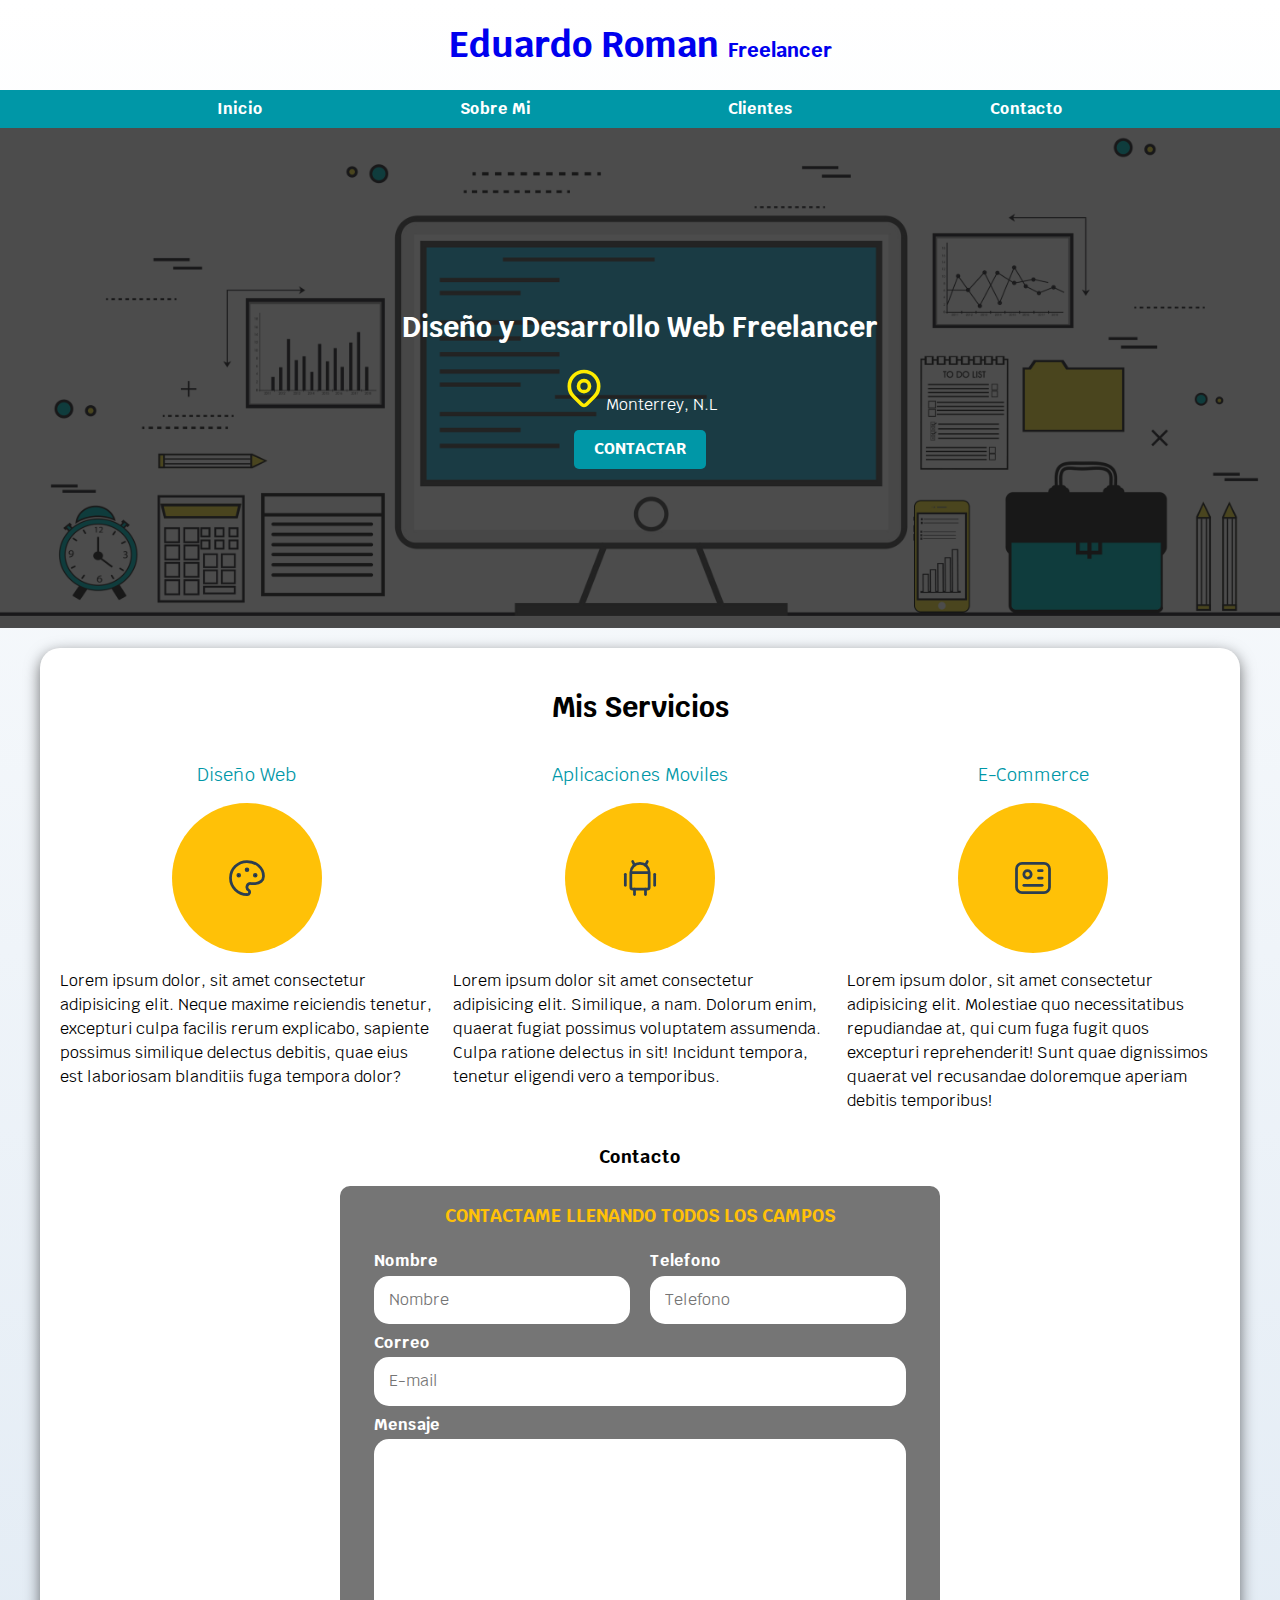
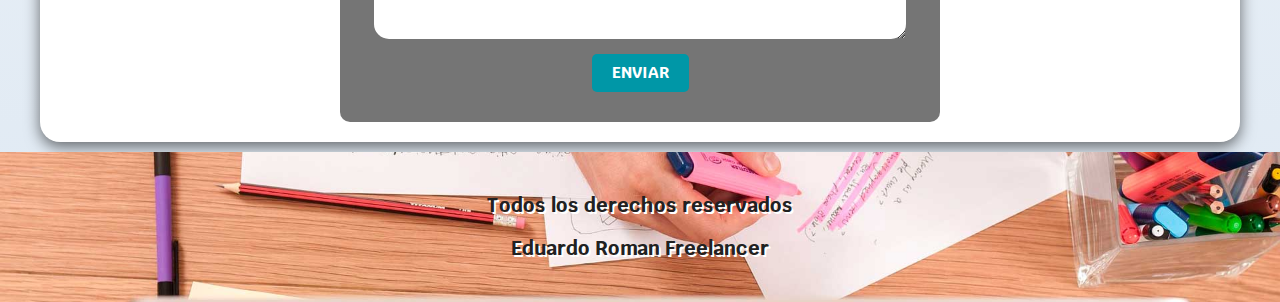
<file: index.html>
<!DOCTYPE html>
<html lang="en">
<head>
    <meta charset="UTF-8">
    <meta http-equiv="X-UA-Compatible" content="IE=edge">
    <meta name="viewport" content="width=device-width, initial-scale=1.0">
    <title>Diseñador Freelancer</title>
    <link rel="stylesheet" href="css/normalize.css"> <!-- PRIMERO VA NORMALIZE, LUEGO LAS FONTS Y AL ULTIMO LA CSS STYLE SHEET -->
    <link rel="preconnect" href="https://fonts.googleapis.com">
    <link rel="preconnect" href="https://fonts.gstatic.com" crossorigin>
    <link href="https://fonts.googleapis.com/css2?family=Krub:wght@400;700&display=swap" rel="stylesheet">
    <link rel="stylesheet" href="css/style.css">
</head>
<body>
    <header>
        <a href="index.html">
            <h1 class="titulo">Eduardo Roman <span class="freelancer">Freelancer</span></h1> <!-- los h1 no se deben repetir por pagina, los demas h's si -->
        </a>
    </header>

    <div class="nav-bg">
        <nav class="navegacion-principal contenedor">
            <a href="">Inicio</a> <!-- a singifica ANCHOR -->
            <a href="sobreMi.html">Sobre Mi</a>
            <a href="#">Clientes</a><!-- se pone un gato para simular que se tiene un archivo pero pues aun no se tiene -->
            <a href="">Contacto</a>
        </nav>
    </div>

    <section class="hero"> <!-- como saber si usaremos section, si el contenido siguiente tiene un heading(h) tiene que llevar section, a no ser que si se trata del contenido principal pues seria MAIN o el header  -->
            <div class="contenido-hero">
                <h2>Diseño y Desarrollo Web Freelancer</h2>
                    <div class="ubicacion">
                        <svg xmlns="http://www.w3.org/2000/svg" class="icon icon-tabler icon-tabler-map-pin" width="44" height="44" viewBox="0 0 24 24" stroke-width="2" stroke="#ffec00" fill="none" stroke-linecap="round" stroke-linejoin="round">
                            <path stroke="none" d="M0 0h24v24H0z" fill="none"/>
                            <circle cx="12" cy="11" r="3" />
                            <path d="M17.657 16.657l-4.243 4.243a2 2 0 0 1 -2.827 0l-4.244 -4.243a8 8 0 1 1 11.314 0z" />
                          </svg>
                        
                        <p>Monterrey, N.L</p>
                    </div> 
                <a class="boton" href="#">Contactar</a>
            </div>
    </section>

    <main class="contenedor sombra">
            <h2>Mis Servicios</h2>

            <div class="servicios">
                <section class="servicio">
                    <h3>Diseño Web</h3>
                    <div class="iconos">
                        <svg xmlns="http://www.w3.org/2000/svg" class="icon icon-tabler icon-tabler-palette" width="44" height="44" viewBox="0 0 24 24" stroke-width="1.5" stroke="#2c3e50" fill="none" stroke-linecap="round" stroke-linejoin="round">
                            <path stroke="none" d="M0 0h24v24H0z" fill="none"/>
                            <path d="M12 21a9 9 0 1 1 0 -18a9 8 0 0 1 9 8a4.5 4 0 0 1 -4.5 4h-2.5a2 2 0 0 0 -1 3.75a1.3 1.3 0 0 1 -1 2.25" />
                            <circle cx="7.5" cy="10.5" r=".5" fill="currentColor" />
                            <circle cx="12" cy="7.5" r=".5" fill="currentColor" />
                            <circle cx="16.5" cy="10.5" r=".5" fill="currentColor" />
                        </svg>
                    </div>
                    <p>Lorem ipsum dolor, sit amet consectetur adipisicing elit. Neque maxime reiciendis tenetur, excepturi culpa facilis rerum explicabo, sapiente possimus similique delectus debitis, quae eius est laboriosam blanditiis fuga tempora dolor?</p>
                </section>
                
                <section class="servicio">
                    <h3>Aplicaciones Moviles</h3>

                    <div class="iconos">
                        <svg xmlns="http://www.w3.org/2000/svg" class="icon icon-tabler icon-tabler-brand-android" width="44" height="44" viewBox="0 0 24 24" stroke-width="1.5" stroke="#2c3e50" fill="none" stroke-linecap="round" stroke-linejoin="round">
                            <path stroke="none" d="M0 0h24v24H0z" fill="none"/>
                            <line x1="4" y1="10" x2="4" y2="16" />
                            <line x1="20" y1="10" x2="20" y2="16" />
                            <path d="M7 9h10v8a1 1 0 0 1 -1 1h-8a1 1 0 0 1 -1 -1v-8a5 5 0 0 1 10 0" />
                            <line x1="8" y1="3" x2="9" y2="5" />
                            <line x1="16" y1="3" x2="15" y2="5" />
                            <line x1="9" y1="18" x2="9" y2="21" />
                            <line x1="15" y1="18" x2="15" y2="21" />
                        </svg>
                    </div>
                    <p>Lorem ipsum dolor sit amet consectetur adipisicing elit. Similique, a nam. Dolorum enim, quaerat fugiat possimus voluptatem assumenda. Culpa ratione delectus in sit! Incidunt tempora, tenetur eligendi vero a temporibus.</p>
                </section>
                
                <section class="servicio">
                    <h3>E-Commerce</h3>

                    <div class="iconos">
                        <svg xmlns="http://www.w3.org/2000/svg" class="icon icon-tabler icon-tabler-id" width="44" height="44" viewBox="0 0 24 24" stroke-width="1.5" stroke="#2c3e50" fill="none" stroke-linecap="round" stroke-linejoin="round">
                            <path stroke="none" d="M0 0h24v24H0z" fill="none"/>
                            <rect x="3" y="4" width="18" height="16" rx="3" />
                            <circle cx="9" cy="10" r="2" />
                            <line x1="15" y1="8" x2="17" y2="8" />
                            <line x1="15" y1="12" x2="17" y2="12" />
                            <line x1="7" y1="16" x2="17" y2="16" />
                        </svg>
                    </div>

                    <p>Lorem ipsum dolor, sit amet consectetur adipisicing elit. Molestiae quo necessitatibus repudiandae at, qui cum fuga fugit quos excepturi reprehenderit! Sunt quae dignissimos quaerat vel recusandae doloremque aperiam debitis temporibus!</p>
                </section>
            
            </div>

        <section>
            <h3>Contacto</h3>

            <form action="" class="formulario">
                <fieldset>
                    <legend>Contactame llenando todos los campos</legend>

                    <div class="contenedor-campos">
                        <div class="campo">
                            <label for="">Nombre</label>
                            <input class="input-text" type="text" placeholder="Nombre">
                        </div>
    
                        <div class="campo">
                            <label for="">Telefono</label>
                            <input class="input-text" type="tel" placeholder="Telefono" name="" id="">
                        </div>
    
                        <div class="campo">
                            <label for="">Correo</label>
                            <input class="input-text" type="email" placeholder="E-mail" name="" id="">
                        </div>
    
                        <div class="campo">
                            <label for="">Mensaje</label>
                            <textarea class="input-text" name="" id="" cols="30" rows="10"></textarea> <!-- para mensaje se usa mejor el textarea -->
                        </div>
                        
                    </div>

                    <div class="enviar">
                        <input class="enviar-boton boton" type="submit" value="Enviar"> <!-- lo que va dentro del value es lo que se muestra, tambien pudimos usar un button -->
                    </div>
                </fieldset>
            </form>
        </section>
    </main>
    <footer class="footer">
            <p class="footer-texto">Todos los derechos reservados</p>
            <p class="footer-texto">Eduardo Roman Freelancer</p>
    </footer>
</body>
</html>
</file>
<file: css/style.css>
:root{
    --blanco: #FFFFFF;
    --oscuro: #212121;
    --primario: #FFC107;
    --secundario: #0097A7;
    --gris: #757575;
    --grisClaro: #DFE9F3;
}

html{
    font-size: 62.5%;
    box-sizing: border-box; /* Paul Irish */
    scroll-snap-type: y mandatory;
}
                /* estas 2 lineas nos ayudan a convertir los PX a REM 1.6rem=16px(los rem son responsive) (el font size: 62,5 y font size 16px) */


.servicios,
.navegacion-principal, /* en HTML ponemos scroll snap type y que sea Y mandatory, que vaya en Y, y APARTE este codigo para que cada que demos scroll se detenga en estas secciones */
.formulario,
.footer{
    scroll-snap-align: center;
    scroll-snap-stop: always;      
}

body{
    font-size: 1.6rem;
    font-family: 'Krub', sans-serif; /* el style de la fuente va en el body para que lo aplique en todo el proyecto */
    background-image: linear-gradient(to top, var(--grisClaro) 0%, var(--blanco) 100%); /* primero va hacia donde va, luego el primer color y luego el segundo */
}

*, *:before, *:after {
    box-sizing: inherit; /* Paul Irish */
  }

.contenedor{
    max-width: 120rem; /* NECESARIO QUE SEA MAX-WIDTH para que se vea responsive bien en el celular */
    margin: 0 auto;
}

a{
    text-decoration: none;
}

.boton{
    text-decoration: none;
    text-transform: uppercase;
    color: var(--blanco);
    background-color: var(--secundario);
    font-weight: 700;
    padding: 1rem 2rem;
    border-radius: .5rem;
    width: 90%;
    text-align: center;
    border: none;
}

@media (min-width: 768px) { 
    .boton{
        width: auto; /* esto para regresarlo a lo que debe ocupar el boton */
    }
}

.boton:hover{
    cursor: pointer;
}

.sombra{
    box-shadow: 0px 5px 15px 0px rgba(0,0,0,0.56);
    background-color: var(--blanco);
    padding: 2rem;
    margin-top: 2rem;
    border-radius: 2rem;
}

h1{
    font-size: 3.8rem;
}

h2{
    font-size: 2.8rem;
}

h3{
    font-size: 1.8rem;
}

h1, h2, h3{
    text-align: center;
}

.no-margin{
    margin: 0;
}

/* Titulo */

@media (min-width: 768px) { 
    .titulo{
        font-size: 3.6rem;
    }
}

.titulo span{
    font-size: 2rem;
}

/* Navegacion */

.nav-bg{
    background-color: var(--secundario);
}

.navegacion-principal{
    display: flex;
    flex-direction: column;
    align-items: center;
}

@media (min-width: 768px) { 
    .navegacion-principal{
        flex-direction: row;
        justify-content: space-evenly;
    }
}

.navegacion-principal a{
    color: var(--blanco);
    text-decoration: none;
    padding: 1rem 2rem; /* este padding tambien nos ayuda para el hover y que se muestre todo el recuadro amarillo */
    font-weight: 700;
}

.navegacion-principal a:hover{
    background-color: var(--primario);
    color: var(--oscuro);

}

/* Hero */
.hero{
    background-image: url(../Img/heronew.jpg);
    background-repeat: no-repeat;
    background-size: cover;
    background-position: center center;
    height: 50rem;
    position: relative; /* para usar el absolute primero le damos al padre un RELATIVE, luego al que queremos un ABSOLUTE */
}

@media (min-width: 768px) { 
    .hero{
    background-size: contain;
    }
}

.contenido-hero{
    position: absolute;
    background-color: rgba(0, 0, 0, .7); /* aqui le damos ese tono oscuro a la imagen, ponemos el .7 para la transparencia y un height y width para abarcar todo */
    height: 100%;
    width: 100%;
    
    display: flex;
    flex-direction: column;
    align-items: center;
    justify-content: center;
}

.contenido-hero h2,
.contenido-hero p{
    color: var(--blanco);
}

.ubicacion{
    display: flex;
    align-items: baseline; /* este BASELINE nos sirve para alinear el texto del parrafo con la BASE del logo, si le ponemos flex-end no funciona, esto al parecer porque el parrafo tiene sus margenes, tambien pudimos darle al P un margen de 0 y funciona */
}

/* Servicios */

.servicios{
    display: grid;
    grid-template-rows: repeat(3, 1fr);
}

@media (min-width: 768px) { 
    .servicios{
        grid-template-columns: repeat(3, 1fr);
        grid-template-rows: unset;
        column-gap: 2rem;
    }
}

.servicio{
    display: flex;
    flex-direction: column;
    align-items: center;
}

.servicio h3{
    color: var(--secundario);
    font-weight: 400;
}

.servicio p{
    line-height: 1.5;
}

.servicio .iconos{
    height: 15rem; /* aqui creamos un DIV y le damos un fondo con medidas a los iconos */
    width: 15rem;
    background-color: var(--primario);
    border-radius: 50%;  /* le ponemos un 50% para hacerlo redondo */
    display: flex;
    justify-content: center;
    align-items: center;
}

/* Contacto */

.formulario{
    background-color: var(--gris);
    width: min(60rem, 100%); /* utlizar el valor mas pequeño de ser necesario (en ventanas grandes usara 60rem, si hay menos de 600 se usa el 100% como en un dispositivo*/
    margin: 0 auto;
    padding: 2rem;
    border-radius: 1rem;
}

.formulario fieldset{
    border: none;
}

.formulario legend{
    color: var(--primario);
    font-weight: 700;
    font-size: 1.8rem;
    text-transform: uppercase;
    text-align: center;
    margin-bottom: 2rem;
}

@media (min-width: 768px) { 
    .contenedor-campos{
        display: grid;
        grid-template-columns: repeat(2, 1fr);
        grid-template-rows: repeat(3, auto);
        column-gap: 2rem;
    }   
}

@media (min-width: 768px) { 
    .campo:nth-child(3),
    .campo:nth-child(4){
        grid-column: 1/3;
    }
}

@media (min-width: 768px) { 
    .enviar{
        display: flex;
        justify-content: center;
    }
}

.campo{
    margin-bottom: 1rem;
}

.campo label{
    color: var(--blanco);
    font-weight: 700;
    margin-bottom: .5rem;
    display: block;
}

.input-text{
    width: 100%;
    border: none;
    padding: 1.5rem;
    border-radius: 1.5rem;
}

.campo textarea{
    height: 20rem;
}


@media (min-width: 768px) { 
    .enviar{
        display: flex;
        justify-content: center;
    }
}

.enviar-boton{
    width: 100%;
}

@media (min-width: 768px) { 
    .enviar-boton{
        width: auto;
    }
}

/* Footer */
.footer{
        margin-top: 1rem;
        font-size: 1.6rem;
        background-image: url(../Img/hero.jpg);
        background-repeat: no-repeat;
        background-size: cover;
        background-position: center center;
        height: 10rem;
        display: flex;
        flex-direction: column;
        justify-content: center;
        align-items: center;
        color: var(--oscuro);
        font-weight: 700;
}

@media (min-width: 768px) { 
    .footer{
        background-position: center -220px;
        background-size: cover;
        height: 15rem;
        font-size: 2rem;
    }
}

.footer-texto{
    margin: 1rem 0;
    text-shadow: 2px 2px 0 var(--blanco);
}

/* Selector de ELEMENTO es el que agarra la etiqueta
Selector de clase pues es el CLASS, el que tiene el punto 
Selector de ID, es el de ID, el que tiene el #
Selector de Atributo, es el de src o el que busca entre padres e hijos, ej. .cliente .nombre busca nombre dentro de cliente
Todos los hijos, .cliente>p , aplica la siguiente regla a todos los parrafos hijos cuyo padre sea la clase de cliente
*/
</file>
